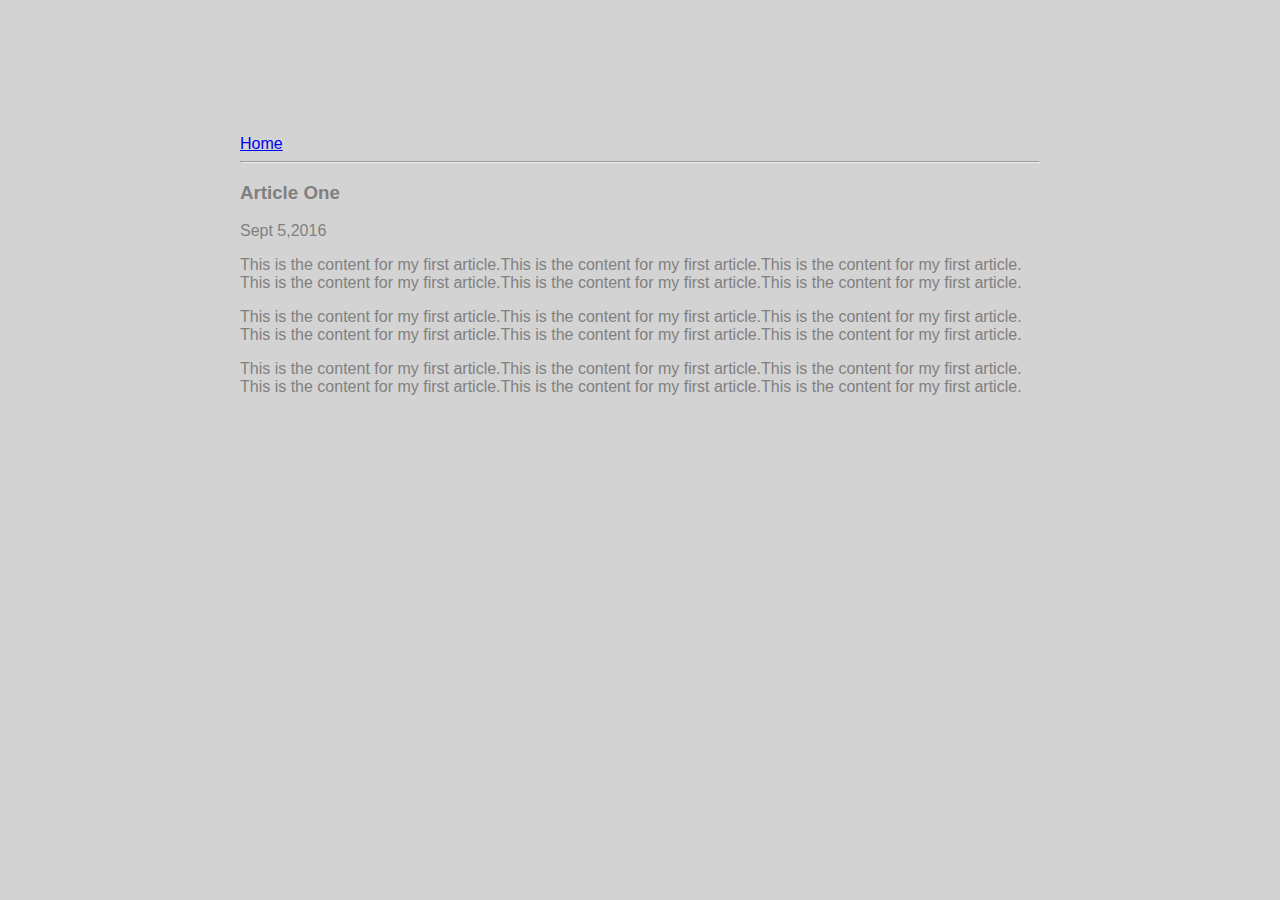
<file: ui/article-one.html>
<html>
    <head>
        <title>
            Article One|Biju Pavithran
        </title>
        <meta name="viewport" content="width=device-width,initial-scale=1" />
        <link href="/ui/style.css" rel="stylesheet" />
        
        </head>
        <body>  
        <div class="container">
        <div>
            <a href="/">Home</a>
        </div>
        <hr/>
        <h3>
            Article One
        </h3>
        <div>
            Sept 5,2016
        </div>
        <div>
            
        <p>
                This is the content for my first article.This is the content for my first article.This is the content for my first article.
                This is the content for my first article.This is the content for my first article.This is the content for my first article.
        </p>
        <p>
                This is the content for my first article.This is the content for my first article.This is the content for my first article.
                This is the content for my first article.This is the content for my first article.This is the content for my first article.
        </p>
         <p>
                This is the content for my first article.This is the content for my first article.This is the content for my first article.
                This is the content for my first article.This is the content for my first article.This is the content for my first article.
        </p>
       
            
        </div>
        </div>
        </body>
    
    
</html>
</file>
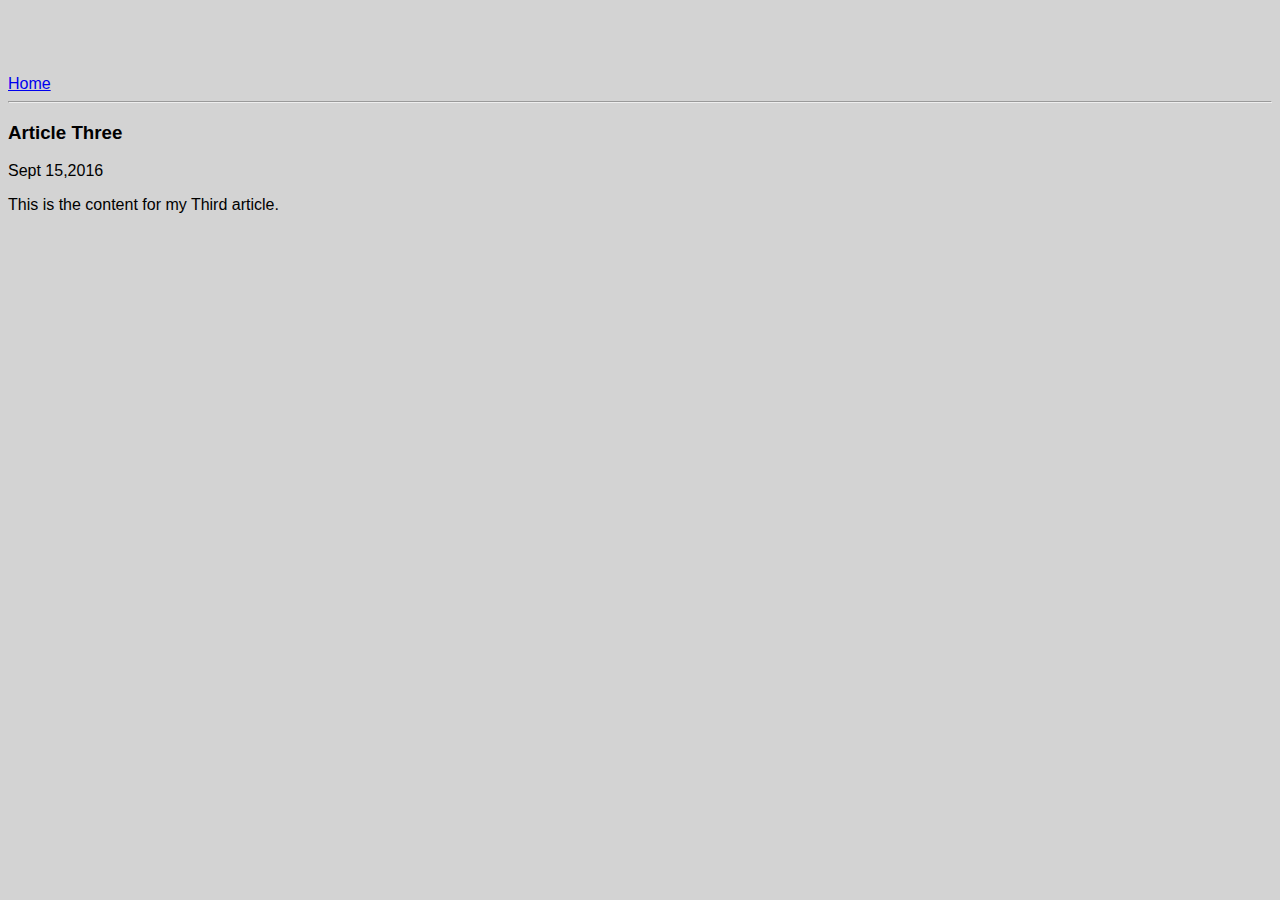
<file: ui/article-three.html>
<head>
        <title>
            Article Three|Biju Pavithran
        </title>
        <meta name="viewport" content="width=device-width,initial-scale=1"/>
        <link href="/ui/style.css" rel="stylesheet" />
        
        </head>
        <body>  
        <div>
            <a href="/">Home</a>
        </div>
        <hr/>
        <h3>
            Article Three
        </h3>
        <div>
            Sept 15,2016
        </div>
        <div>
            
        <p>
                This is the content for my Third article.
        </p>
       
            
        </div>
        </body>
    
    
</html>
</file>
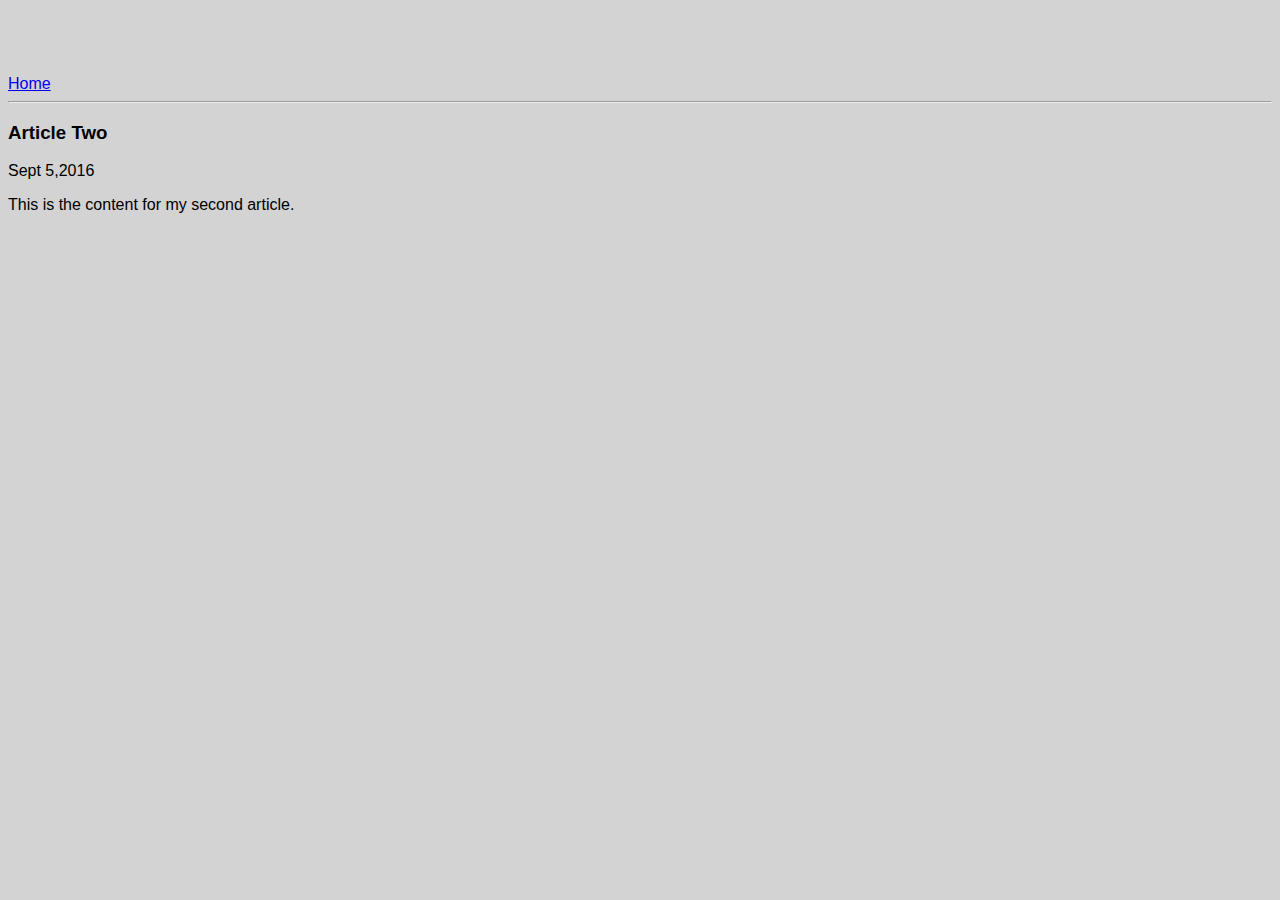
<file: ui/article-two.html>
<head>
        <title>
            Article Two|Biju Pavithran
        </title>
        <meta name="viewport" content="width=device-width",initial-scale=1" />
        <link href="/ui/style.css" rel="stylesheet" />
        
        </head>
        <body>  
        <div>
            <a href="/">Home</a>
        </div>
        <hr/>
        <h3>
            Article Two
        </h3>
        <div>
            Sept 5,2016
        </div>
        <div>
            
        <p>
                This is the content for my second article.
          </P>
       
          </div>
        </body>
    
    
</html>
</file>
<file: ui/style.css>
body {
    font-family: sans-serif;
    background-color: lightgrey;
    margin-top: 75px;
}

.center {
    text-align: center;
}

.text-big {
    font-size: 300%;
}

.bold {
    font-weight: bold;
}

.img-medium {
    height: 200px;
 }

    .container{
        max-width:800px;
        margin:0 auto;
        color:grey;
        font-family:sans-serif;
        padding-top:60px;
        padding-left:20px;
        padding-right:20px;
 }
</file>
